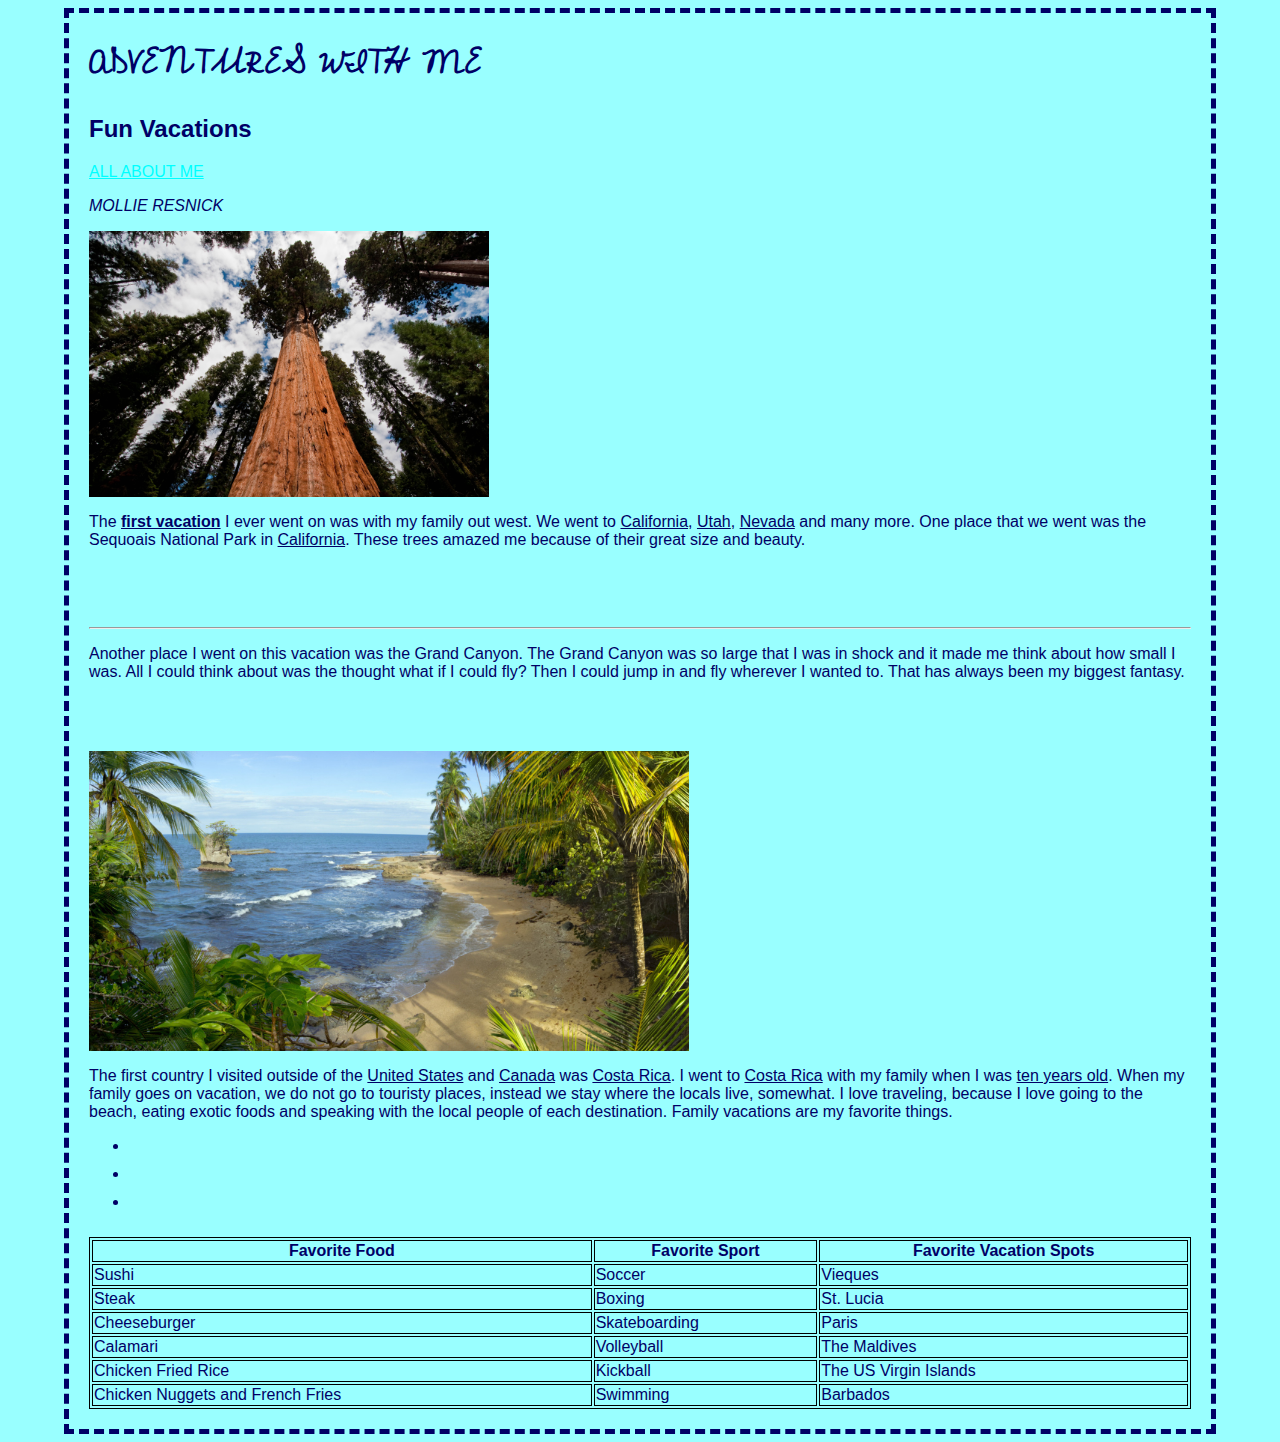
<file: index.html>
<html>
		<head>
			<!--Name: Mollie Resnick, Date: October 25th, 2018-->
		<link rel="stylesheet" type="text/css" href="Mollie-style.css"/>
		
		</head>
		<body>
	
		<h1><b>ADVENTURES WITH ME</b></h1>
		<h2>Fun Vacations</h2>
		<a href="aboutme.html"> ALL ABOUT ME </a>

		<i><p>MOLLIE RESNICK</p></i>
		
		<img class="fun" src="dsc_1955.jpg" width="400px"/>
		
		<p> The <u><b>first vacation</b></u> I ever went on was with my family out west.  We went to <u>California</u>, 
		<u>Utah</u>, <u>Nevada</u> and many more.  One place that we went was the Sequoais National Park in 
		<u>California</u>.  These trees amazed me because of their great size and beauty. </p></u>
		</u>
		<br/><br/><br/><hr/>
		<p> Another place I went on this vacation was the Grand Canyon.  The Grand Canyon was so large that I was in 
		shock and it made me think about how small I was.  All I could think about was the thought what if I could fly?
		Then I could jump in and fly wherever I wanted to.  That has always been my biggest fantasy. </p>
		<br/><br/><br/>
		
		<img class="hello" src="costarica.jpg" width="600px"/>
		<p> The first country I visited outside of the <u>United States</u> and <u>Canada</u> was <u>Costa Rica</u>. 
		I went to <u>Costa Rica</u> with my family when I was <u>ten years old</u>.  When my family goes on vacation, 
		we do not go to touristy places, instead we stay where the locals live, somewhat.  I love traveling, because 
		I love going to the beach, eating exotic foods and speaking with the local people of each destination.  
		Family vacations are my favorite things.</p>
		<ul>
		<li> <a href="photo.html"> </a> </li>
		<li> <a href="word.html"> </a> </li>
		<li> <a href="journal.html"> </a> </li>
		</ul>
<table style="width:100%">
  <tr>
    <th>Favorite Food</th>
    <th>Favorite Sport</th> 
    <th>Favorite Vacation Spots</th>
  </tr>
  <tr>
    <td>Sushi</td>
    <td>Soccer</td> 
    <td>Vieques</td>
  </tr>
  <tr>
    <td>Steak</td>
    <td>Boxing</td> 
    <td>St. Lucia</td>
  </tr>
<tr>
    <td>Cheeseburger</td>
    <td>Skateboarding</td> 
    <td>Paris</td>
  </tr>
<tr>
    <td>Calamari</td>
    <td>Volleyball</td> 
    <td>The Maldives</td>
  </tr>
<tr>
    <td>Chicken Fried Rice</td>
    <td>Kickball</td> 
    <td>The US Virgin Islands</td>
  </tr>
<tr>
    <td>Chicken Nuggets and French Fries</td>
    <td>Swimming</td> 
    <td>Barbados</td>
  </tr>

</table>
	</body>

</html>
</file>
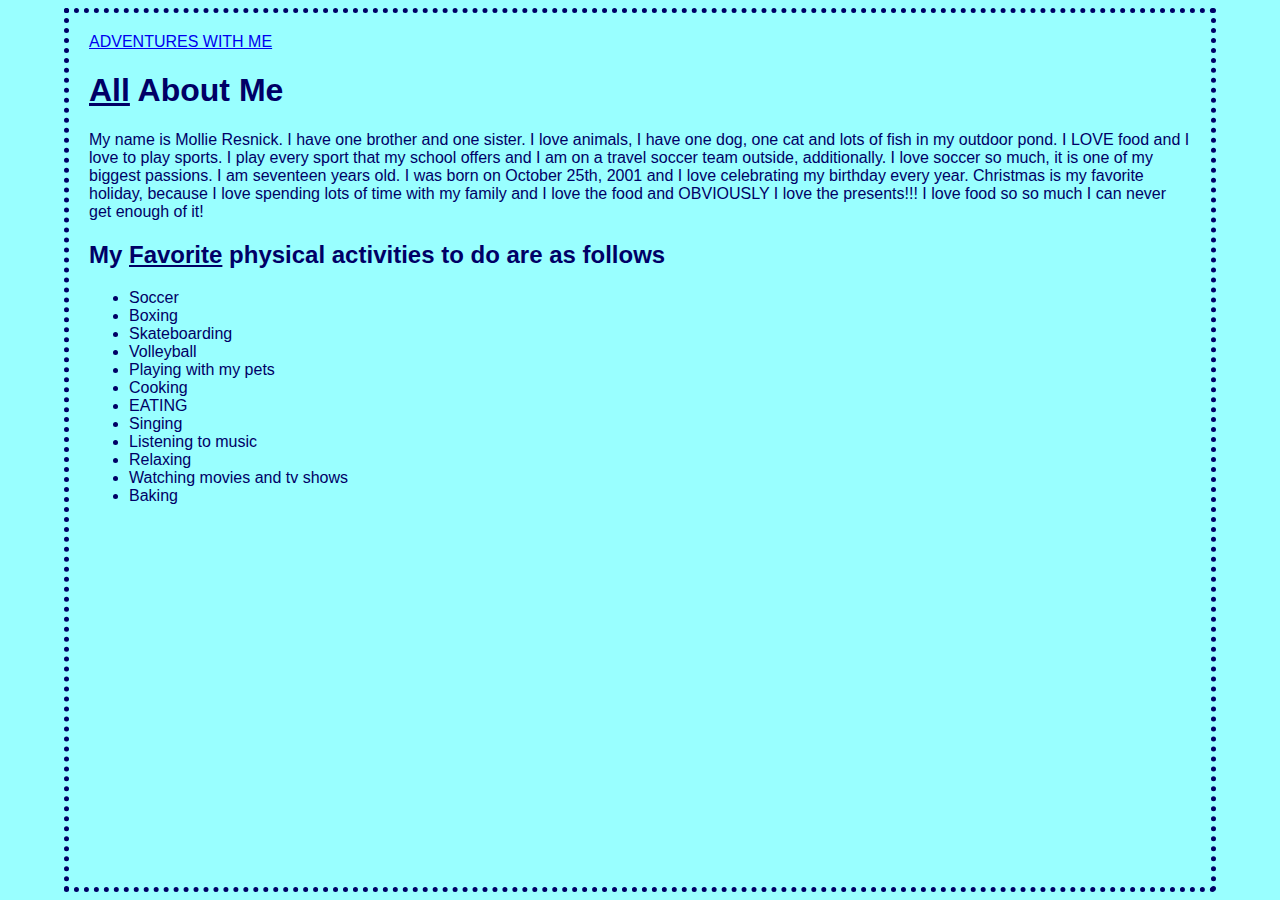
<file: aboutme.html>
<html>
		<head>
			<!--Name: Mollie Resnick, Date: October 25th, 2018-->
		</head>
		<style type="text/css">
			body {
				background-color: #99ffff;
				margin-left: 5%;
				margin-right: 5%;
				border: 5px dotted #000066;
				padding: 20px 20px 20px 20px;
				font-family:  sans-serif;
				color: #000066;
			}
		</style>
		</head>
		<body>
	<a id="index" href="index.html"> ADVENTURES WITH ME<a/>
			
		<h1><u>All</u> About Me</h1>
<p>

My name is Mollie Resnick.  I have one brother and one sister.  I love animals, 
	I have one dog, one cat and lots of fish in my outdoor pond.  I LOVE 
	food and I love to play sports.  I play every sport that my school offers
	and I am on a travel soccer team outside, additionally.  I love soccer
	so much, it is one of my biggest passions.  I am seventeen years old. I was 
	born on October 25th, 2001 and I love celebrating my birthday every
	year.  Christmas is my favorite holiday, because I love spending lots
 	of time with my family and I love the food and OBVIOUSLY I love the 
 	presents!!! I love food so so much I can never get enough of it!</p>
		<h2>
My <u>Favorite</u> physical activities to do are as follows</h2>
		<ul {list-style-type:square;}>
			<li>Soccer</li>
			<li>Boxing</li>
			<li>Skateboarding</li>
			<li>Volleyball</li>
			<li>Playing with my pets</li>
			<li>Cooking</li>
			<li>EATING</li>
			<li>Singing</li>
			<li>Listening to music</li>
			<li>Relaxing</li>
			<li>Watching movies and tv shows</li>
			<li>Baking</li>
		</ul>

		</body>
</html>
</file>
<file: Mollie-style.css>
@import url('https://fonts.googleapis.com/css?family=Cedarville+Cursive');			
	body {
				background-color: #99ffff;
				margin-left: 5%;
				margin-right: 5%;
				border:5px dashed #000066;
				padding: 20px 20px 20px 20px;
				font-family:  sans-serif;
				color: #000066;
			}
	h1 {
	font-family:'Cedarville Cursive',cursive;
	}
		
		li a {
  display: block;
  color: white;
  text-align: center;
  padding: 14px 16px;
  text-decoration: none;
}


li a:hover:not(.active) {
  background-color: #111;
}

a:active {
  background-color: #4CAF50;
}

a:visited {color: #AFEEEE;}

a:link {color: #00FFFF;}

table, th, td {
  border: 1px solid black;
}
</file>
